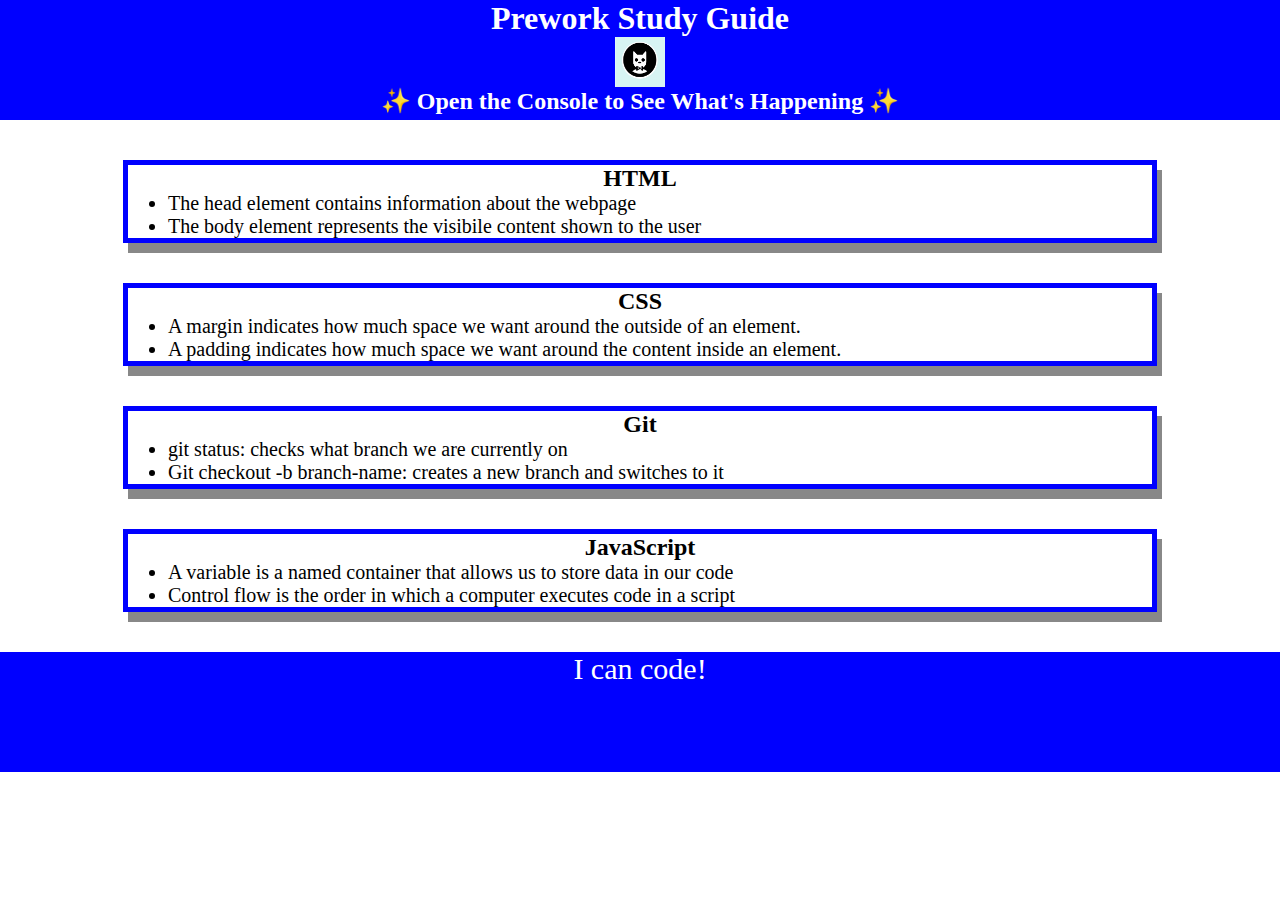
<file: index.html>
<!DOCTYPE html>
<html lang="en">
  <head>
    <meta charset="UTF-8" />
    <meta http-equiv="X-UA-Compatible" content="IE=edge" />
    <meta name="viewport" content="width=device-width, initial-scale=1.0" />
    <link rel="stylesheet" href="./assets/style.css">
    <title>Prework Study Guide</title>
  </head>
  <body>
    <header id="top">
      <h1>Prework Study Guide</h1>
      <img src="./assets/bowtie-cat.png" alt="Profile image of cat wearing a bow tie." />
      <h2>✨ Open the Console to See What's Happening ✨</h2>
    </header>
    <main>
      <section class="card" id="html-section">
        <h2>HTML</h2>
        <ul>
           <li>The head element contains information about the webpage</li>
           <li>The body element represents the visibile content shown to the user</li>
        </ul>
      </section>

      <section class="card" id="css-section">
        <h2>CSS</h2>
        <ul>
          <li>A margin indicates how much space we want around the outside of an element.</li>
          <li>A padding indicates how much space we want around the content inside an element.</li>
        </ul>
      </section>

      <section class="card" id="git-section">
        <h2>Git</h2>
        <ul>
          <li>git status: checks what branch we are currently on</li>
          <li>Git checkout -b branch-name: creates a new branch and switches to it</li>
        </ul>
      </section>

      <section class="card" id="javascript-section">
       <h2>JavaScript</h2>
       <ul>
         <li>A variable is a named container that allows us to store data in our code</li>
         <li>Control flow is the order in which a computer executes code in a script</li>
       </ul>
      </section>
    </main>

    <footer>
      <p>I can code!</p>
    </footer>
    <script src="./assets/script.js"></script>
  </body>
</html>
</file>
<file: assets/style.css>
* {
    margin: 0;
    padding: 0;
}

header,
footer {
    width: 100%;
    height: 120px;
    background-color: blue;
    color: white;
}

h1, 
h2 {
    text-align: center;
}

img {
    display: block;
    height: 50px;
    width: 50px;
    margin-left: auto;
    margin-right: auto;
}

ul {
    padding-left: 40px;
    font-size: 20px;
}

p {
    text-align: center;
    font-size: 30px;
  }

.card {
    width: 80%;
    margin: 40px auto;
    border: 5px solid blue;
    box-shadow: 5px 10px #888888;
}
</file>
